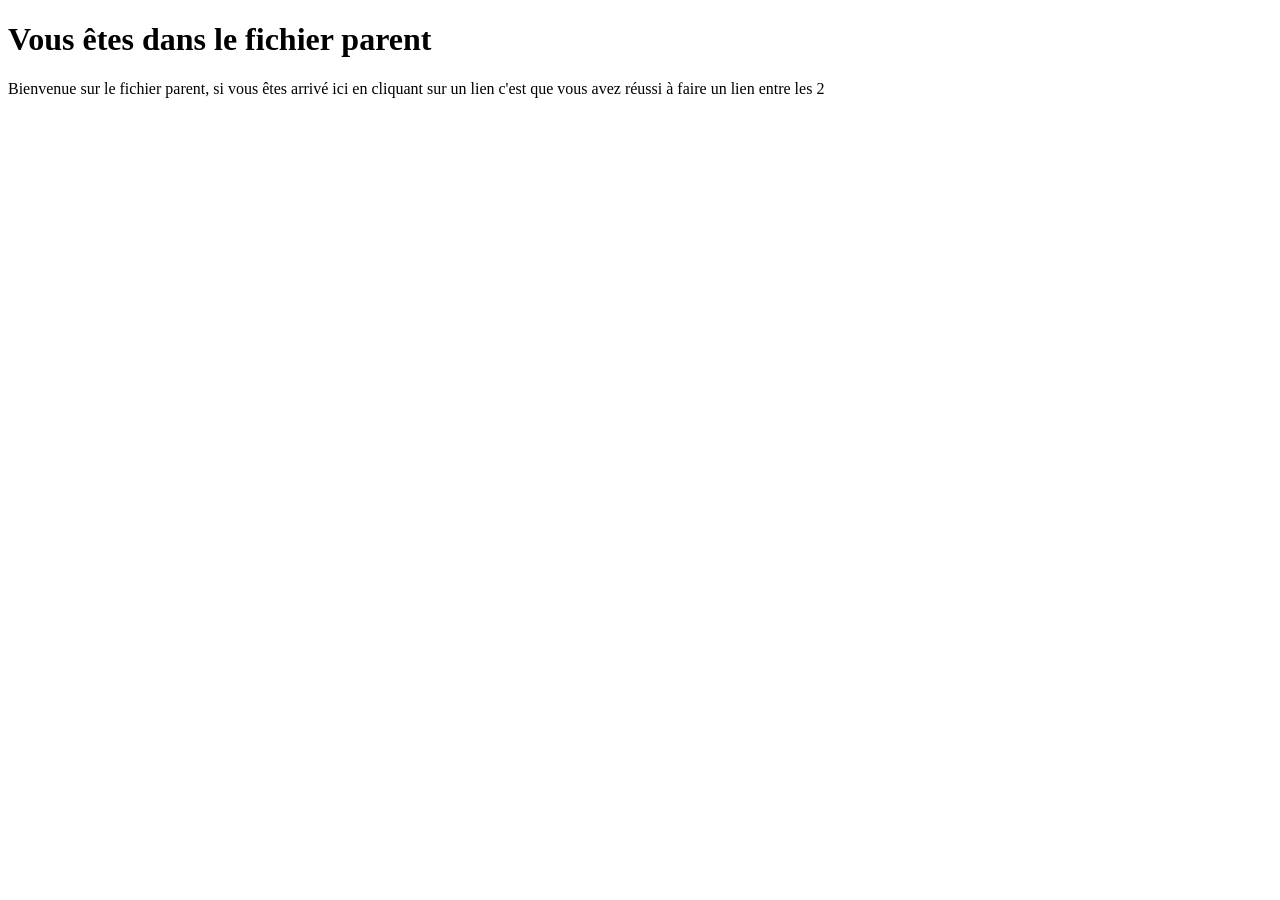
<file: HTML/fichier_parent.html>
<!DOCTYPE html>
<html lang="fr">
    <head>
        <meta charset="utf-8">  
        <title>Fichier parent</title>

    </head>
    <body>
        <h1>Vous êtes dans le fichier parent</h1>
        <p>Bienvenue sur le fichier parent, si vous êtes arrivé ici en cliquant sur un lien c'est que vous avez réussi à faire un lien entre les 2</p>
    </body>
</html>
</file>
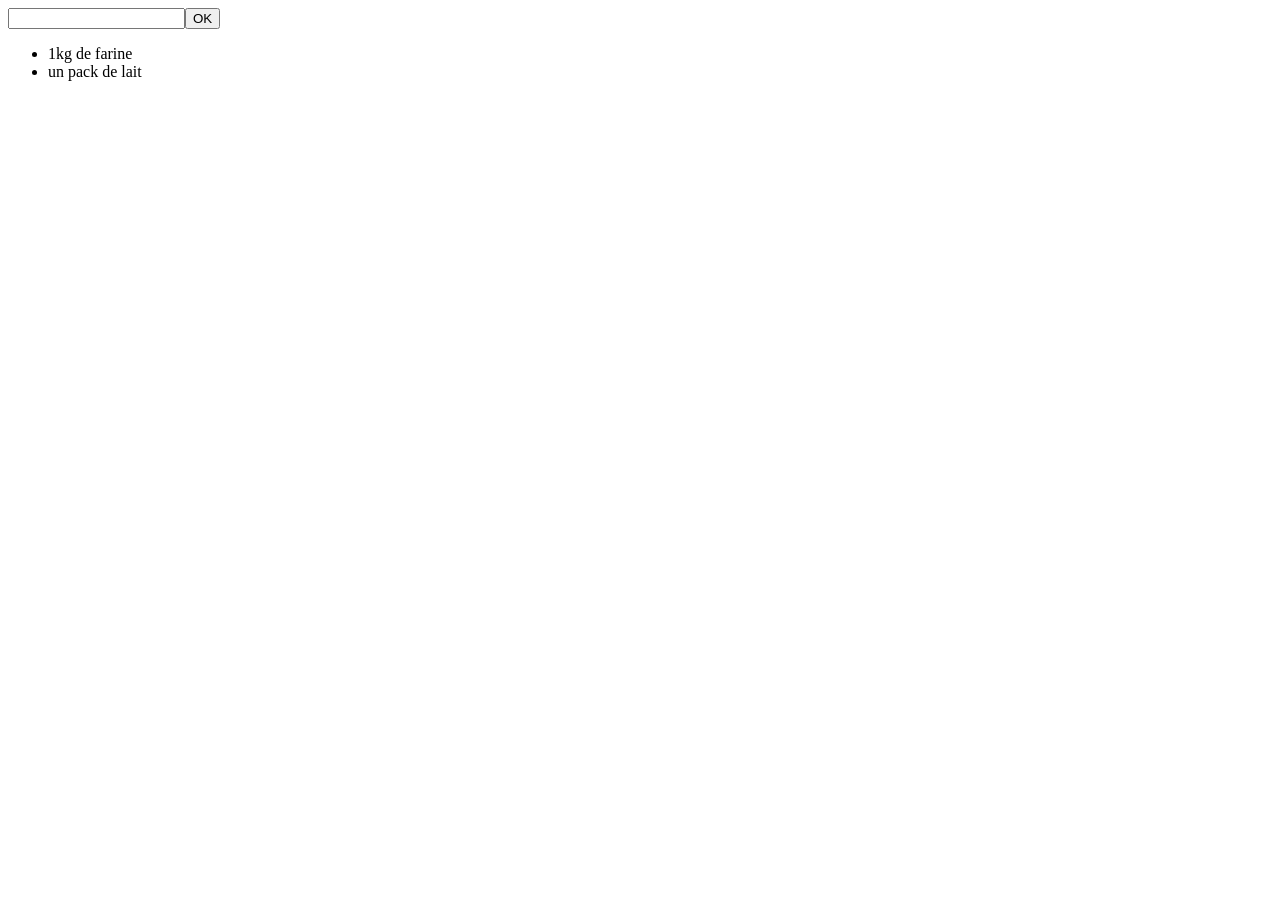
<file: JavaScript/DOM1.html>
<!DOCTYPE html>

<html lang="fr">
<head>
<title>Test</title>
<meta charset="UTF-8">
<script>
	
	
</script>

</head>
<body>

<input type="text" id="course"><input type="button" value="OK" onclick="ajout()">

<ul id="listecommissions">
	<li>1kg de farine</li>
	<li>un pack de lait</li>
</ul>

<script>
	function ajout(){
		let ul = document.querySelector("#listecommissions"); // On sélectionne notre liste
		let li = document.createElement("li"); //On crée un nouvel li
		li.textContent = document.querySelector("#course").value; // On lui donne la valeur de l'entrée de l'input
		ul.appendChild(li); // On ajoute le nouvel li à la fin de la liste ul
	}
</script>

</body>
</html>
</file>
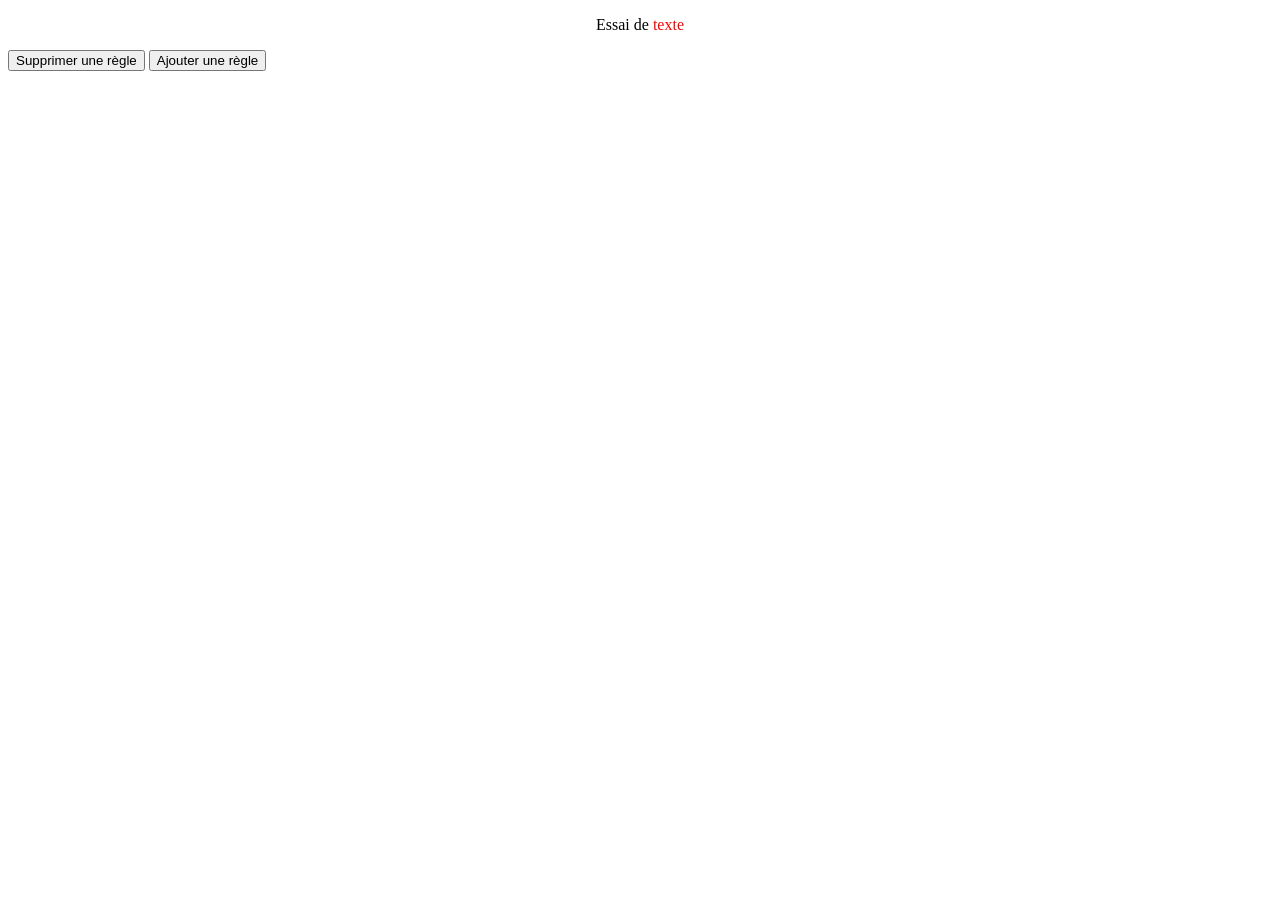
<file: JavaScript/DOM2.html>
<!DOCTYPE html>

<html lang="fr">
<head>
<title>Test</title>
<meta charset="UTF-8">
<style>
	p{text-align: center}
	
	#zone{color: red}
</style>
<script>

	
</script>

</head>
<body>

<p>Essai de <span id="zone" >texte</span></p>

<input type="button" value="Supprimer une règle" onclick="supprime()">
<input type="button" value="Ajouter une règle" onclick="ajoute()">


<script>
	var texte = document.querySelector('#zone');
	function ajoute(){
		let tabCouleur = ["red", "blue", "green", "yellow", "pink", "brown"];
		let couleur = Math.floor(Math.random()*(tabCouleur.length));
		texte.setAttribute("style", "color : " + tabCouleur[couleur]);
		console.log(couleur, tabCouleur[couleur]);	
	}

	function supprime(){
		texte.removeAttribute("style");
	}
</script>
</body>
</html>
</file>
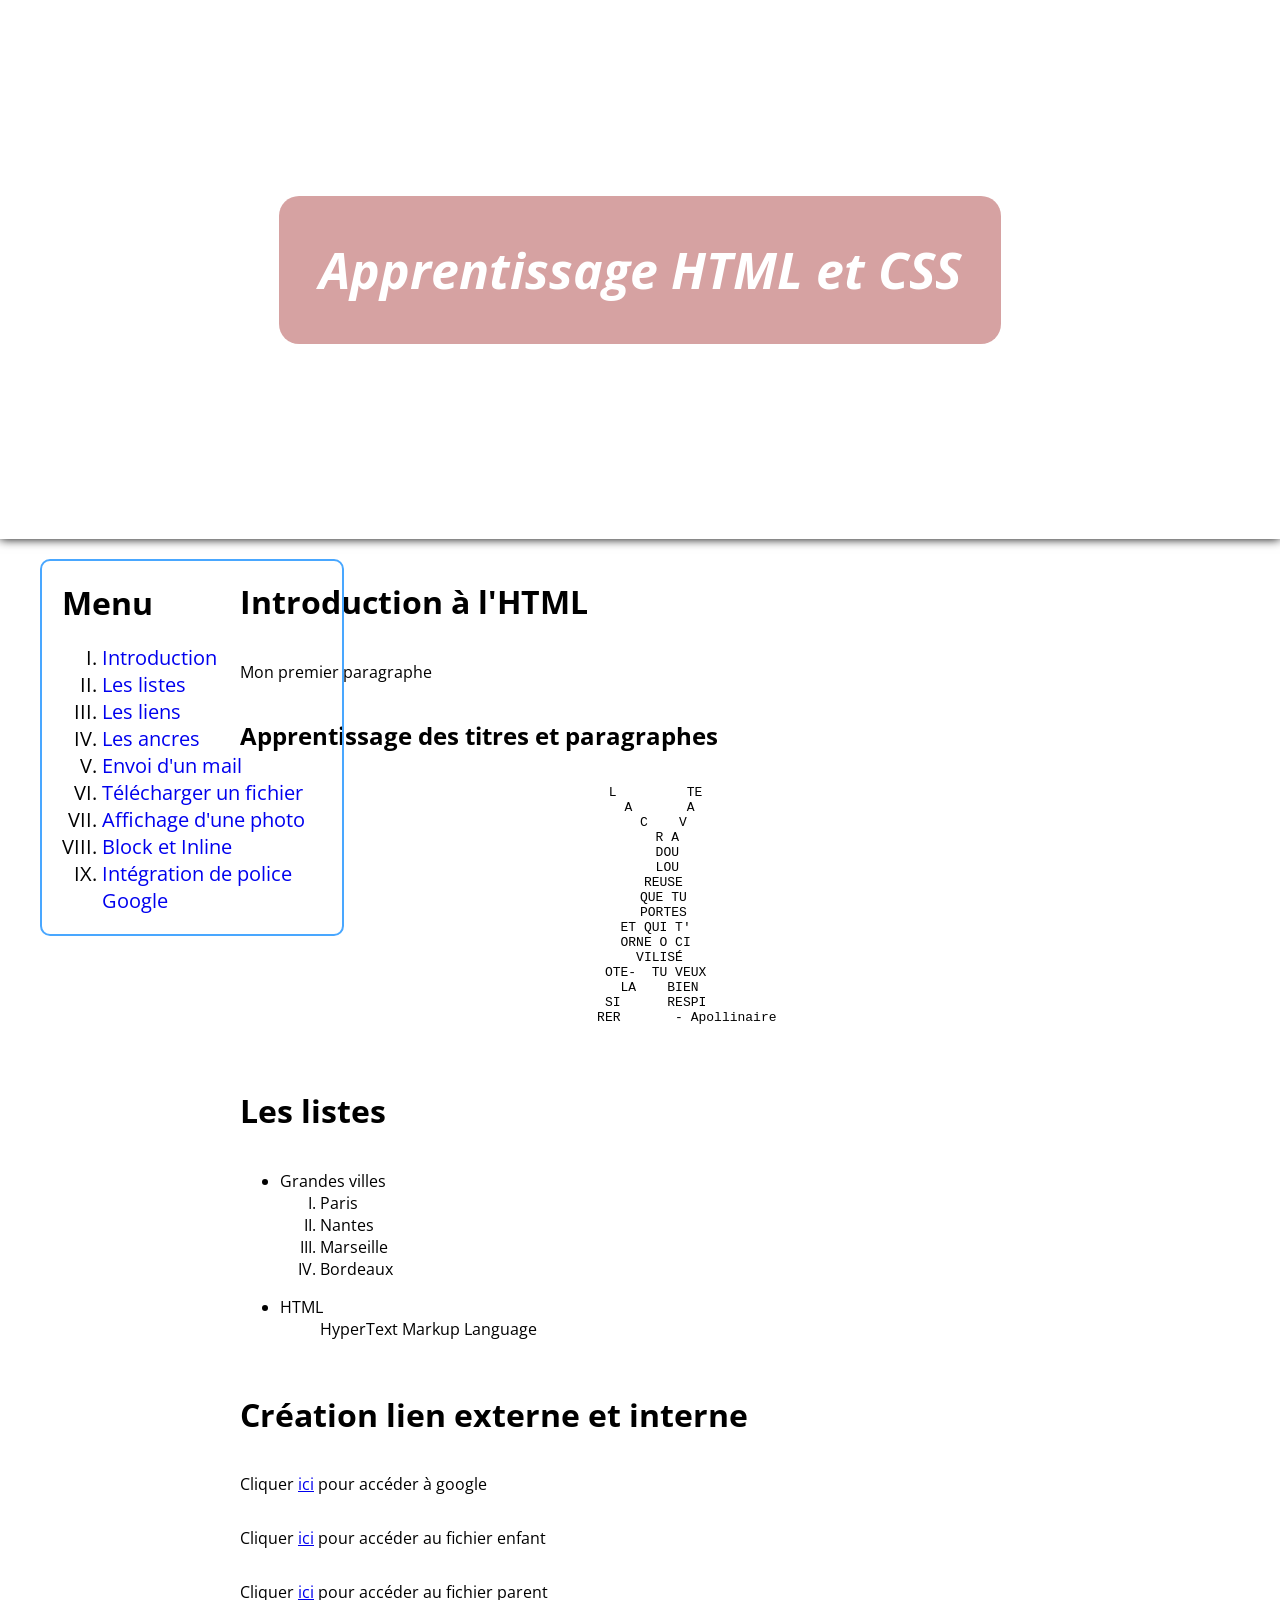
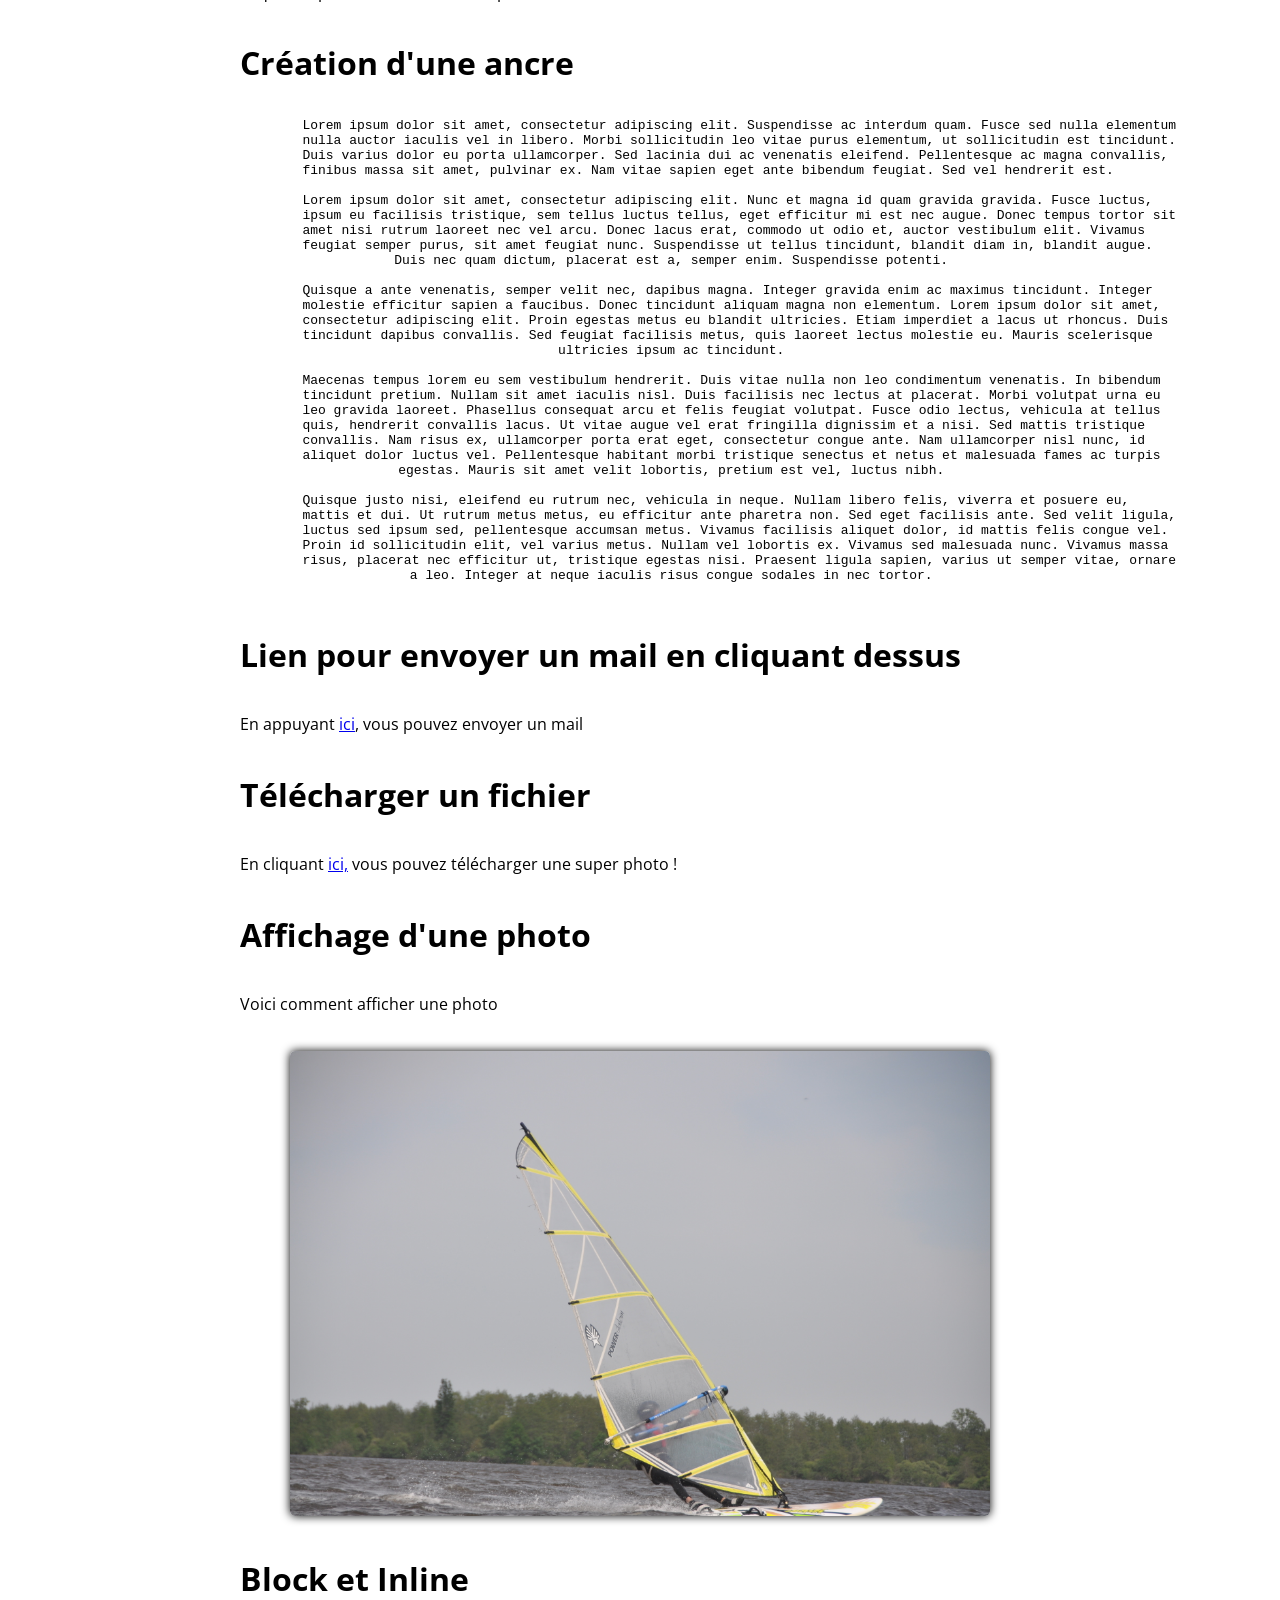
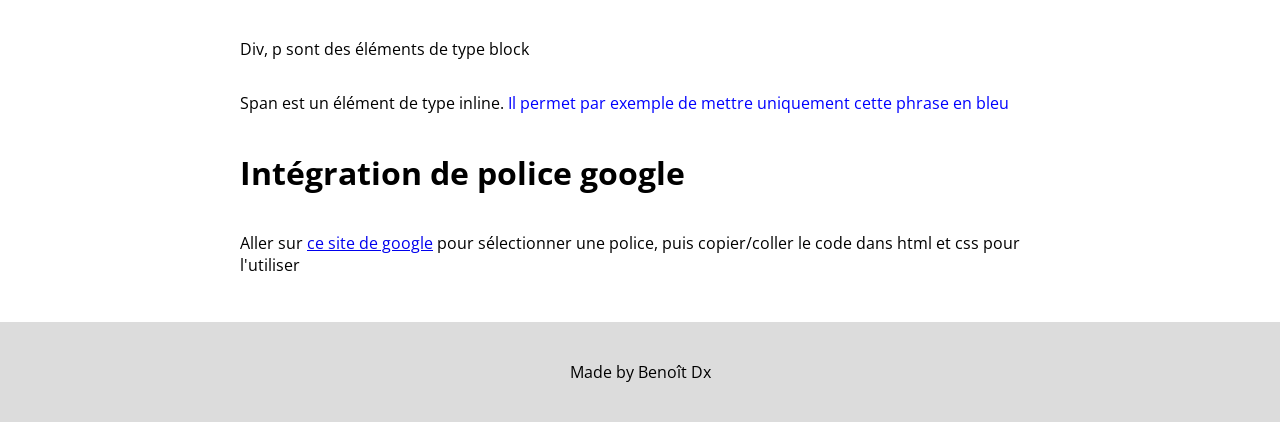
<file: HTML/HTML/FirstPage.html>
<!DOCTYPE html>
<html lang="fr">

<head>
    <title>Mon premier site internet</title>
    <meta charset="utf-8">
    <link rel="stylesheet" href="style.css">
    <link rel="preconnect" href="https://fonts.gstatic.com">
    <link href="https://fonts.googleapis.com/css2?family=Open+Sans&display=swap" rel="stylesheet">
</head>

<body>

    <header>
        <h1>Apprentissage HTML et CSS</h1>
    </header>
    <div id="idMenu">
        <h1>Menu</h1>
        <ol type="I">
            <li><a href="#idIntro">Introduction</a></li>
            <li><a href="#idListes">Les listes</a></li>
            <li><a href="#idLiens">Les liens</a></li>
            <li><a href="#idAncres">Les ancres</a></li>
            <li><a href="#idEnvoiMail">Envoi d'un mail</a></li>
            <li><a href="#idDlPhoto">Télécharger un fichier</a></li>
            <li><a href="#idPhoto">Affichage d'une photo</a></li>
            <li><a href="#idBlock">Block et Inline</a></li>
            <li><a href="#idPolice">Intégration de police Google</a></li>
        </ol>
    </div>
    <main>

        <!--Commentaire-->
        <h1 id="idIntro">Introduction à l'HTML</h1>
        <p>Mon premier paragraphe</p>
        <h2>Apprentissage des titres et paragraphes</h2>
        <pre class="classPrem">
    L         TE
     A       A
      C    V
       R A
       DOU
       LOU
      REUSE
      QUE TU
      PORTES
    ET QUI T'
    ORNE O CI
     VILISÉ
    OTE-  TU VEUX
     LA    BIEN
    SI      RESPI
            RER       - Apollinaire

    </pre>

        <h1 id="idListes">Les listes</h1>
        <ul>
            <li>Grandes villes
                <ol type="I">
                    <li>Paris</li>
                    <li>Nantes</li>
                    <li>Marseille</li>
                    <li>Bordeaux</li>
                </ol>
            </li>
            <li>
                <dl>
                    <dt>HTML</dt>
                    <dd>HyperText Markup Language</dd>
                </dl>
            </li>

        </ul>

        <h1 id="idLiens">Création lien externe et interne</h1>
        <p>Cliquer <a href="https://www.google.fr">ici</a> pour accéder à google</p>
        <p>Cliquer <a href="./Dossier_enfant/fichier_enfant.html">ici</a> pour accéder au fichier enfant</p>
        <p>Cliquer <a href="../fichier_parent.html">ici</a> pour accéder au fichier parent</p>

        <h1 id="idAncres">Création d'une ancre</h1>

        <pre class="classPrem">
        Lorem ipsum dolor sit amet, consectetur adipiscing elit. Suspendisse ac interdum quam. Fusce sed nulla elementum
        nulla auctor iaculis vel in libero. Morbi sollicitudin leo vitae purus elementum, ut sollicitudin est tincidunt.
        Duis varius dolor eu porta ullamcorper. Sed lacinia dui ac venenatis eleifend. Pellentesque ac magna convallis,
        finibus massa sit amet, pulvinar ex. Nam vitae sapien eget ante bibendum feugiat. Sed vel hendrerit est.

        Lorem ipsum dolor sit amet, consectetur adipiscing elit. Nunc et magna id quam gravida gravida. Fusce luctus,
        ipsum eu facilisis tristique, sem tellus luctus tellus, eget efficitur mi est nec augue. Donec tempus tortor sit
        amet nisi rutrum laoreet nec vel arcu. Donec lacus erat, commodo ut odio et, auctor vestibulum elit. Vivamus
        feugiat semper purus, sit amet feugiat nunc. Suspendisse ut tellus tincidunt, blandit diam in, blandit augue.
        Duis nec quam dictum, placerat est a, semper enim. Suspendisse potenti.

        Quisque a ante venenatis, semper velit nec, dapibus magna. Integer gravida enim ac maximus tincidunt. Integer
        molestie efficitur sapien a faucibus. Donec tincidunt aliquam magna non elementum. Lorem ipsum dolor sit amet,
        consectetur adipiscing elit. Proin egestas metus eu blandit ultricies. Etiam imperdiet a lacus ut rhoncus. Duis
        tincidunt dapibus convallis. Sed feugiat facilisis metus, quis laoreet lectus molestie eu. Mauris scelerisque
        ultricies ipsum ac tincidunt.

        Maecenas tempus lorem eu sem vestibulum hendrerit. Duis vitae nulla non leo condimentum venenatis. In bibendum
        tincidunt pretium. Nullam sit amet iaculis nisl. Duis facilisis nec lectus at placerat. Morbi volutpat urna eu
        leo gravida laoreet. Phasellus consequat arcu et felis feugiat volutpat. Fusce odio lectus, vehicula at tellus
        quis, hendrerit convallis lacus. Ut vitae augue vel erat fringilla dignissim et a nisi. Sed mattis tristique
        convallis. Nam risus ex, ullamcorper porta erat eget, consectetur congue ante. Nam ullamcorper nisl nunc, id
        aliquet dolor luctus vel. Pellentesque habitant morbi tristique senectus et netus et malesuada fames ac turpis
        egestas. Mauris sit amet velit lobortis, pretium est vel, luctus nibh.

        Quisque justo nisi, eleifend eu rutrum nec, vehicula in neque. Nullam libero felis, viverra et posuere eu,
        mattis et dui. Ut rutrum metus metus, eu efficitur ante pharetra non. Sed eget facilisis ante. Sed velit ligula,
        luctus sed ipsum sed, pellentesque accumsan metus. Vivamus facilisis aliquet dolor, id mattis felis congue vel.
        Proin id sollicitudin elit, vel varius metus. Nullam vel lobortis ex. Vivamus sed malesuada nunc. Vivamus massa
        risus, placerat nec efficitur ut, tristique egestas nisi. Praesent ligula sapien, varius ut semper vitae, ornare
        a leo. Integer at neque iaculis risus congue sodales in nec tortor.
        </pre>

        <h1 id="idEnvoiMail">Lien pour envoyer un mail en cliquant dessus</h1>
        <p>En appuyant <a href="mailto:benoit.durouchoux@gmail.com">ici</a>, vous pouvez envoyer un mail</p>

        <h1 id="idDlPhoto">Télécharger un fichier</h1>
        <p>En cliquant <a href="../fichiers/DSC_1861.JPG" target="_blank">ici,</a> vous pouvez télécharger une super
            photo !
        </p>

        <h1 id="idPhoto">Affichage d'une photo</h1>
        <p>Voici comment afficher une photo</p>
        <img id="idPhotoPlancheAVoile" src="../fichiers/DSC_1861.JPG"
            alt="Photo de moi en train de faire de la planche à voile">

        <h1 id="idBlock">Block et Inline</h1>
        <p>Div, p sont des éléments de type block</p>
        <p>Span est un élément de type inline. <span id="phraseBleue">Il permet par exemple de mettre uniquement
                cette
                phrase en bleu</span> </p>


        <h1 id="idPolice">Intégration de police google</h1>
        <p>Aller sur <a href="https://fonts.google.com/" target="_blank">ce site de google</a> pour sélectionner une
            police, puis
            copier/coller le code dans html et css pour l'utiliser</p>








    </main>



    <footer>
        <p>Made by Benoît Dx</p>
    </footer>




</body>

</html>
</file>
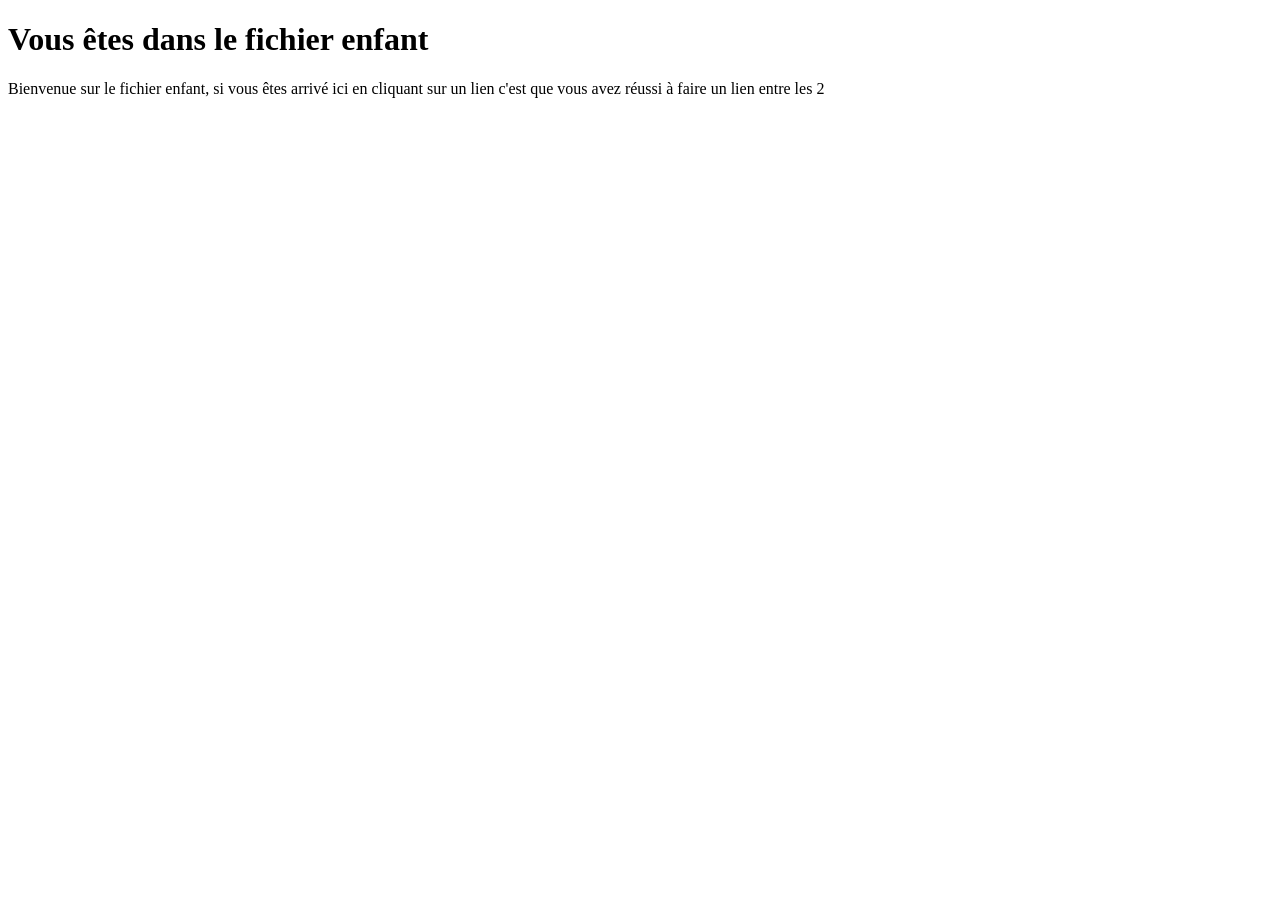
<file: HTML/HTML/Dossier_enfant/fichier_enfant.html>
<!DOCTYPE html>
<html lang="fr">
    <head>
        <meta charset="utf-8">  
        <title>Fichier enfant</title>

    </head>
    <body>
        <h1>Vous êtes dans le fichier enfant</h1>
        <p>Bienvenue sur le fichier enfant, si vous êtes arrivé ici en cliquant sur un lien c'est que vous avez réussi à faire un lien entre les 2</p>
    </body>
</html>
</file>
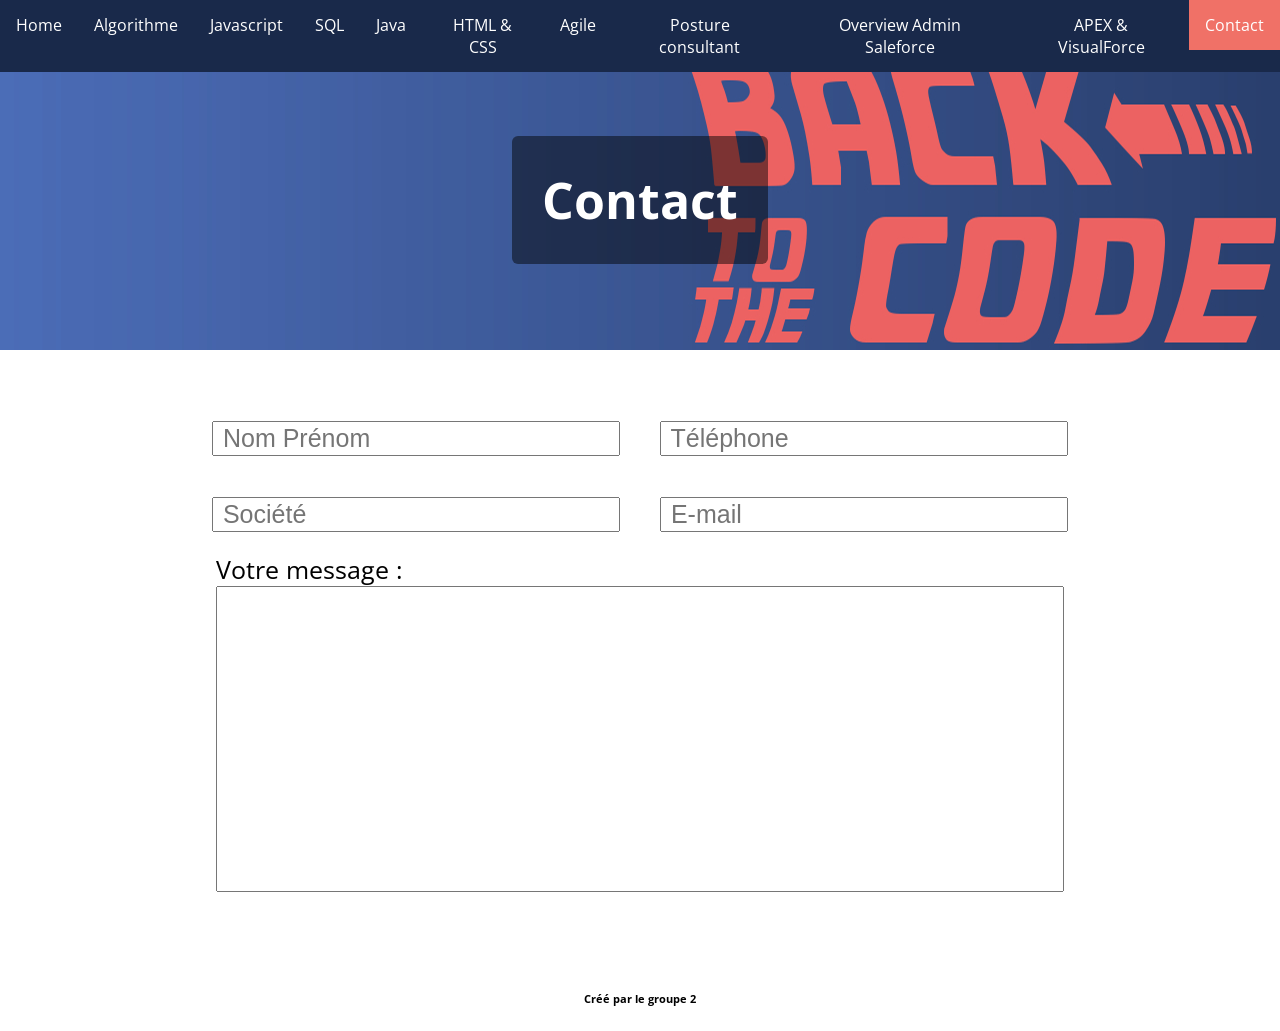
<file: HTML/Mini-projet/Page_annexe/contact.html>
<!DOCTYPE html>
<html lang="fr">

<head>
    <meta charset="UTF-8">
    <meta http-equiv="X-UA-Compatible" content="IE=edge">
    <meta name="viewport" content="width=device-width, initial-scale=1.0">
    <link rel="stylesheet" href="structure.css">
    <link href="https://fonts.googleapis.com/css2?family=Open+Sans&display=swap" rel="stylesheet">
    <title>Contact</title>
</head>

<body>
    <header>
        <div>
            <nav>
                <ul class="navigation">
                    <li><a href="./index.html">Home</a></li>
                    <li><a href="./algorithme/index.html">Algorithme</a></li>
                    <li><a href="#">Javascript</a></li>
                    <li><a href="#">SQL</a></li>
                    <li><a href="#">Java</a></li>
                    <li><a href="">HTML & CSS</a></li>
                    <li><a href="#">Agile</a></li>
                    <li><a href="#">Posture consultant</a></li>
                    <li><a href="#">Overview Admin Saleforce</a></li>
                    <li><a href="#">APEX & VisualForce</a></li>
                    <li><a class="active" href="./pages/contact">Contact</a></li>
                </ul>
            </nav>
        </div>

    </header>

    <main>
        <div id="idTitreModule">
            <h1>Contact</h1>
        </div>
        <!-- Contact -->

        <section id="contact">

            <form action="" method="get" class="contact-form">
                <div class="champGlobalContactForm">
                    <div>
                        <div class="champContactForm">
                            <label for="name" class="labelContact">Nom Prénom :</label>
                            <input type="text" name="name" id="name" required placeholder=" Nom Prénom">
                        </div>
                        <div class="champContactForm">
                            <label for="societe" class="labelContact">Société</label>
                            <input type="text" name="societe" id="societe" placeholder=" Société">
                        </div>

                    </div>

                    <div>
                        <div class="champContactForm">
                            <label for="phone" class="labelContact">Téléphone :</label>
                            <input type="tel" name="phone" id="phone" placeholder=" Téléphone">

                        </div>
                        <div class="champContactForm">
                            <label for="email" class="labelContact"> E-mail :</label>
                            <input type="email" name="email" id="email" required placeholder=" E-mail">
                        </div>


                    </div>
                </div>

                <div class="champMessageContactForm">
                    <label for="text"> Votre message :</label>
                    <input type="text" name="text" id="text" required>
                </div>

            </form>

        </section>
    </main>
    <footer>
        <h6>Créé par le groupe 2</h6>
    </footer>

</body>

</html>
</file>
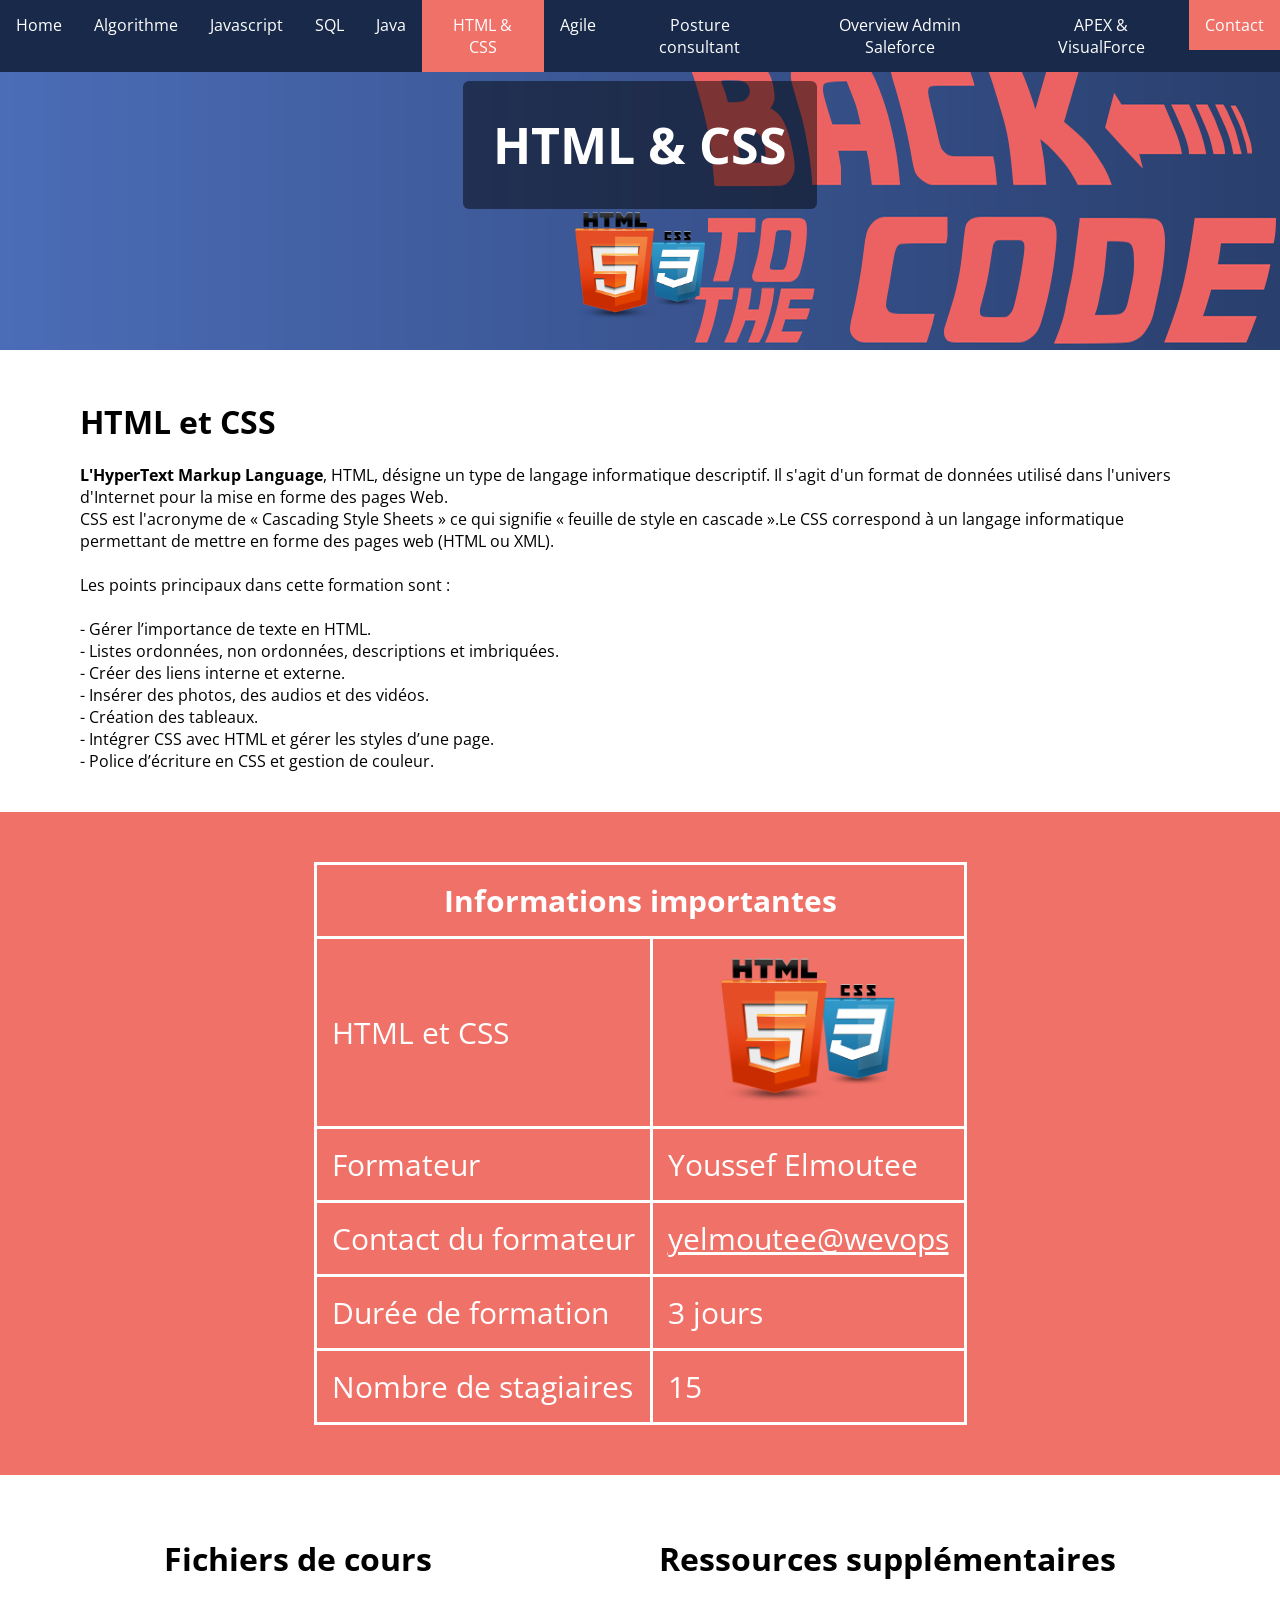
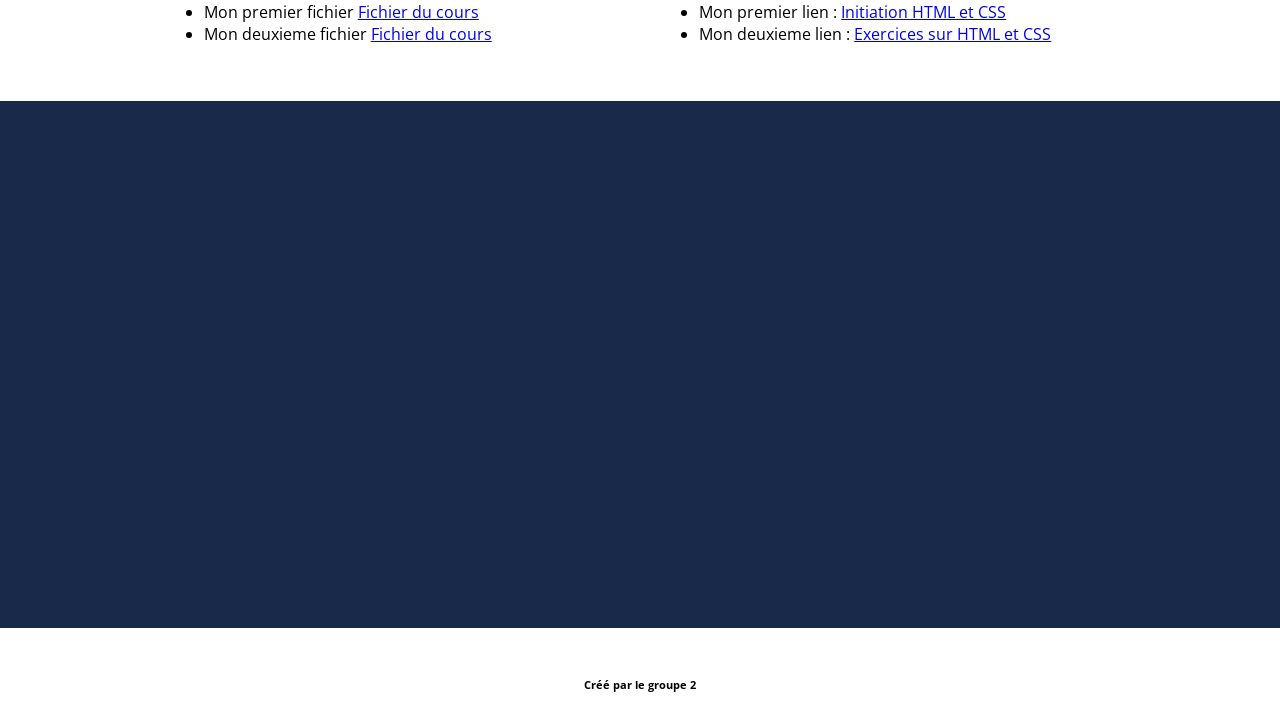
<file: HTML/Mini-projet/Page_annexe/html_sql.html>
<!DOCTYPE html>
<html lang="fr">

<head>
    <meta charset="UTF-8">
    <meta http-equiv="X-UA-Compatible" content="IE=edge">
    <meta name="viewport" content="width=device-width, initial-scale=1.0">
    <link rel="stylesheet" href="structure.css">
    <link href="https://fonts.googleapis.com/css2?family=Open+Sans&display=swap" rel="stylesheet">
    <title>Nom du module</title>
</head>

<body>
    <header>
        <div>
            <nav>
                <ul class="navigation">
                    <li><a href="./index.html">Home</a></li>
                    <li><a href="./algorithme/index.html">Algorithme</a></li>
                    <li><a href="#">Javascript</a></li>
                    <li><a href="#">SQL</a></li>
                    <li><a href="#">Java</a></li>
                    <li><a class="active" href="">HTML & CSS</a></li>
                    <li><a href="#">Agile</a></li>
                    <li><a href="#">Posture consultant</a></li>
                    <li><a href="#">Overview Admin Saleforce</a></li>
                    <li><a href="#">APEX & VisualForce</a></li>
                    <li><a class="active" href="./pages/contact">Contact</a></li>
                </ul>
            </nav>
        </div>

    </header>

    <main>
        <div id="idTitreModule">
            <h1>HTML & CSS</h1>
            <img id="idLogoModule" src="../Images/html5css3.png" alt="Logo du module">
        </div>
        <div class="divMain">
            <h1>HTML et CSS</h1>
            <p class="p1"><strong>L'HyperText Markup Language</strong>, HTML, désigne un type de langage informatique
                descriptif. Il
                s'agit d'un format de données utilisé dans l'univers d'Internet pour la mise en forme des pages Web.<br>
                CSS est l'acronyme de « Cascading Style Sheets » ce qui signifie « feuille de style en cascade ».Le CSS
                correspond à un langage informatique permettant de mettre en forme des pages web (HTML ou XML).
                <br><br>Les points principaux dans cette formation sont :<br><br>
                - Gérer l’importance de texte en HTML.<br>
                - Listes ordonnées, non ordonnées, descriptions et imbriquées.<br>
                - Créer des liens interne et externe.<br>
                - Insérer des photos, des audios et des vidéos.<br>
                - Création des tableaux.<br>
                - Intégrer CSS avec HTML et gérer les styles d’une page.<br>
                - Police d’écriture en CSS et gestion de couleur.<br>
            </p>
        </div>

        <section id="idSectTableau">
            <table>
                <thead>
                    <tr>
                        <th colspan="2">Informations importantes</th>
                    </tr>
                </thead>
                <tbody>
                    <tr>
                        <td> HTML et CSS </td>
                        <td id="idLogoSite"><img src="../Images/html5css3.png" alt="Logo Accueil"></td>
                    </tr>
                    <tr>
                        <td>Formateur</td>
                        <td>Youssef Elmoutee</td>
                    </tr>
                    <tr>
                        <td>Contact du formateur</td>
                        <td><a href="mailto:yelmoutee@wevops">yelmoutee@wevops</a></td>
                    </tr>
                    <tr>
                        <td>Durée de formation</td>
                        <td> 3 jours</td>
                    </tr>
                    <tr>
                        <td>Nombre de stagiaires</td>
                        <td> 15 </td>
                    </tr>
                </tbody>
            </table>
        </section>

        <div id="idFichiers" class="divMain">
            <div>
                <h1>Fichiers de cours</h1>
                <ul>
                    <li>Mon premier fichier <a
                            href="https://stephaniewalter.design/formations-cours/initiation-HTML-CSS.pdf"> Fichier du
                            cours</a></li>
                    <li>Mon deuxieme fichier <a
                            href="https://chingatome.fr/fichier/programmationWeb/e-htmlCssExercice.pdf"> Fichier du
                            cours</a></li>
                </ul>
            </div>
            <div>
                <h1>Ressources supplémentaires</h1>
                <ul>
                    <li>Mon premier lien : <a
                            href="https://stephaniewalter.design/formations-cours/initiation-HTML-CSS.pdf">Initiation
                            HTML et CSS</a></li>
                    <li>Mon deuxieme lien : <a
                            href="https://chingatome.fr/fichier/programmationWeb/e-htmlCssExercice.pdf">Exercices sur
                            HTML et CSS</a></li>
                </ul>
            </div>
        </div>

        <section id="idVideoYT">
            <iframe width="560" height="315" src="https://www.youtube.com/embed/OOy764mDtiA"
                title="YouTube video player" frameborder="0"
                allow="accelerometer; autoplay; clipboard-write; encrypted-media; gyroscope; picture-in-picture"
                allowfullscreen></iframe>
            <iframe width="560" height="315" src="https://www.youtube.com/embed/XSJj1uKF1RU"
                title="YouTube video player" frameborder="0"
                allow="accelerometer; autoplay; clipboard-write; encrypted-media; gyroscope; picture-in-picture"
                allowfullscreen></iframe>
        </section>



    </main>

    <footer>
        <h6>Créé par le groupe 2</h6>
    </footer>

</body>

</html>
</file>
<file: HTML/HTML/style.css>
body {
    margin     : 0;
    width      : auto;
    font-family: 'Open sans', sans-serif;
}

header {
    width                : 100%;
    height               : 539px;
    background-image     : url('https://pixabay.com/get/g34599f9a05225576b477f6e5895ac48798df67a4493fcc14d8f7884f9e81f08d1898e4c828fcd1a73cd7ea3b2a1eae06f53417122dfb17d687aeffe422d365be_1920.jpg');
    background-repeat    : no-repeat;
    background-attachment: fixed;
    box-shadow           : black 0 0 10px;
    display              : flex;
    justify-content      : center;
    align-items          : center;
}

header h1 {
    padding         : 40px 40px;
    font-size       : 50px;
    font-style      : oblique;
    color           : white;
    background-color: rgba(156, 31, 31, 0.411);
    border-radius   : 20px;
}

#idMenu {
    max-width     : 280px;
    display       : flex;
    flex-direction: column;
    margin-left   : 40px;
    margin-top    : 20px;
    margin-right  : 20px;
    position      : sticky;
    top           : 30%;
    font-size     : 20px;
    border        : 2px solid rgb(73, 167, 255);
    border-radius : 10px;
    padding       : 10px 0px 0px 20px;
}

#idMenu h1 {
    text-align: left;
    margin    : 10px 0px 0px 0px;
    font-size : 32px;
}

#idMenu a {
    text-decoration: none;
}

#idMenu a:hover {
    font-size: 25px;
}

main {
    max-width     : 800px;
    display       : flex;
    flex-direction: column;
    align-content : center;
    margin        : auto;
    margin-top    : -377px;
}

main pre {
    text-align: center;
}

#idPhotoPlancheAVoile {
    max-width    : 700px;
    margin       : 20px auto 20px auto;
    box-shadow   : black 0 0 10px;
    border-radius: 5px;
}

#phraseBleue {
    color: blue;
}

footer {
    display         : flex;
    width           : 100%;
    height          : 100px;
    margin          : auto;
    margin-top      : 30px;
    background-color: rgba(207, 207, 207, 0.726);
    justify-content : center;
    align-items     : center;
}
</file>
<file: HTML/Mini-projet/Page_annexe/structure.css>
body {
    padding    : 0;
    margin     : 0;
    width      : 100%;
    font-family: 'Open sans', sans-serif;
}

/* ------------------------ Navbar ------------------*/
.navigation {
    list-style-type : none;
    margin          : 0;
    padding         : 0;
    overflow        : hidden;
    background-color: rgb(25, 41, 74);
    position        : fixed;
    top             : 0;
    width           : 100%;
    display         : flex;
    justify-content : space-between;
}

nav li {
    float: left;
}

nav li a {
    display        : block;
    color          : white;
    text-align     : center;
    padding        : 14px 16px;
    text-decoration: none;
}

nav li a:hover {
    background-color: #F07167;
    color           : white;
}

.active {

    background-color: #F07167;
    color           : #fff;
}

/* -------------------------------------------------*/

#idLogoModule {
    width: 150px;
}

#idTitreModule {
    display         : flex;
    justify-content : center;
    align-items     : center;
    padding         : 0;
    margin          : 50px 0;
    width           : 100%;
    height          : 300px;
    display         : flex;
    flex-direction  : column;
    background-image: url("../Images/banniere.png");

}

#idTitreModule h1 {
    justify-content : center;
    text-align      : center;
    padding         : 30px;
    margin          : 0 30px;
    color           : white;
    font-size       : 50px;
    background-color: rgba(0, 0, 0, 0.479);
    border-radius   : 6px;
}

.divMain {
    padding: 0 80px;
}

#idSectTableau {
    display         : flex;
    width           : 100%;
    justify-content : center;
    margin          : 40px 0;
    padding         : 50px 0;
    background-color: #F07167;
    color           : white;
}

#idSectTableau a {
    color: white;
}

table {
    border-collapse: collapse;
    font-size      : 30px;
}

#idLogoSite {

    text-align: center;
}

#idLogoSite img {
    width: 200px;
}

td,
th {
    border : 3px white solid;
    padding: 15px;
}

#idFichiers {
    display        : flex;
    flex-direction : row;
    justify-content: space-around;
}


#idVideoYT {
    display         : flex;
    justify-content : center;
    background-color: rgb(25, 41, 74);
    padding         : 86px 0;
    margin          : 40px 0;
}

#idVideoYT iframe {
    padding: 20px;
}

/*Formulaire de contact */

.contact {
    width: 100%;
}

.labelContact{
    display: none;
}

input {
    font-size: 25px;
}

.contact-form {
    display: flex;
    flex-direction: column;
    align-items: center;
    width: 100%;
    font-size: 25px;
    padding-bottom: 50px;
}

.champGlobalContactForm {
    display: flex;
}

.champContactForm {
    padding: 20px 20px;
}

.champMessageContactForm {
    display: flex;
    flex-direction: column;
    width: 848px;
}
#phone, #email, #name, #societe {
    width: 400px;
}

#text {
    width: auto;
    min-height: 300px;
}

footer {
    margin-top: 50px;
    text-align: center;
}
</file>
